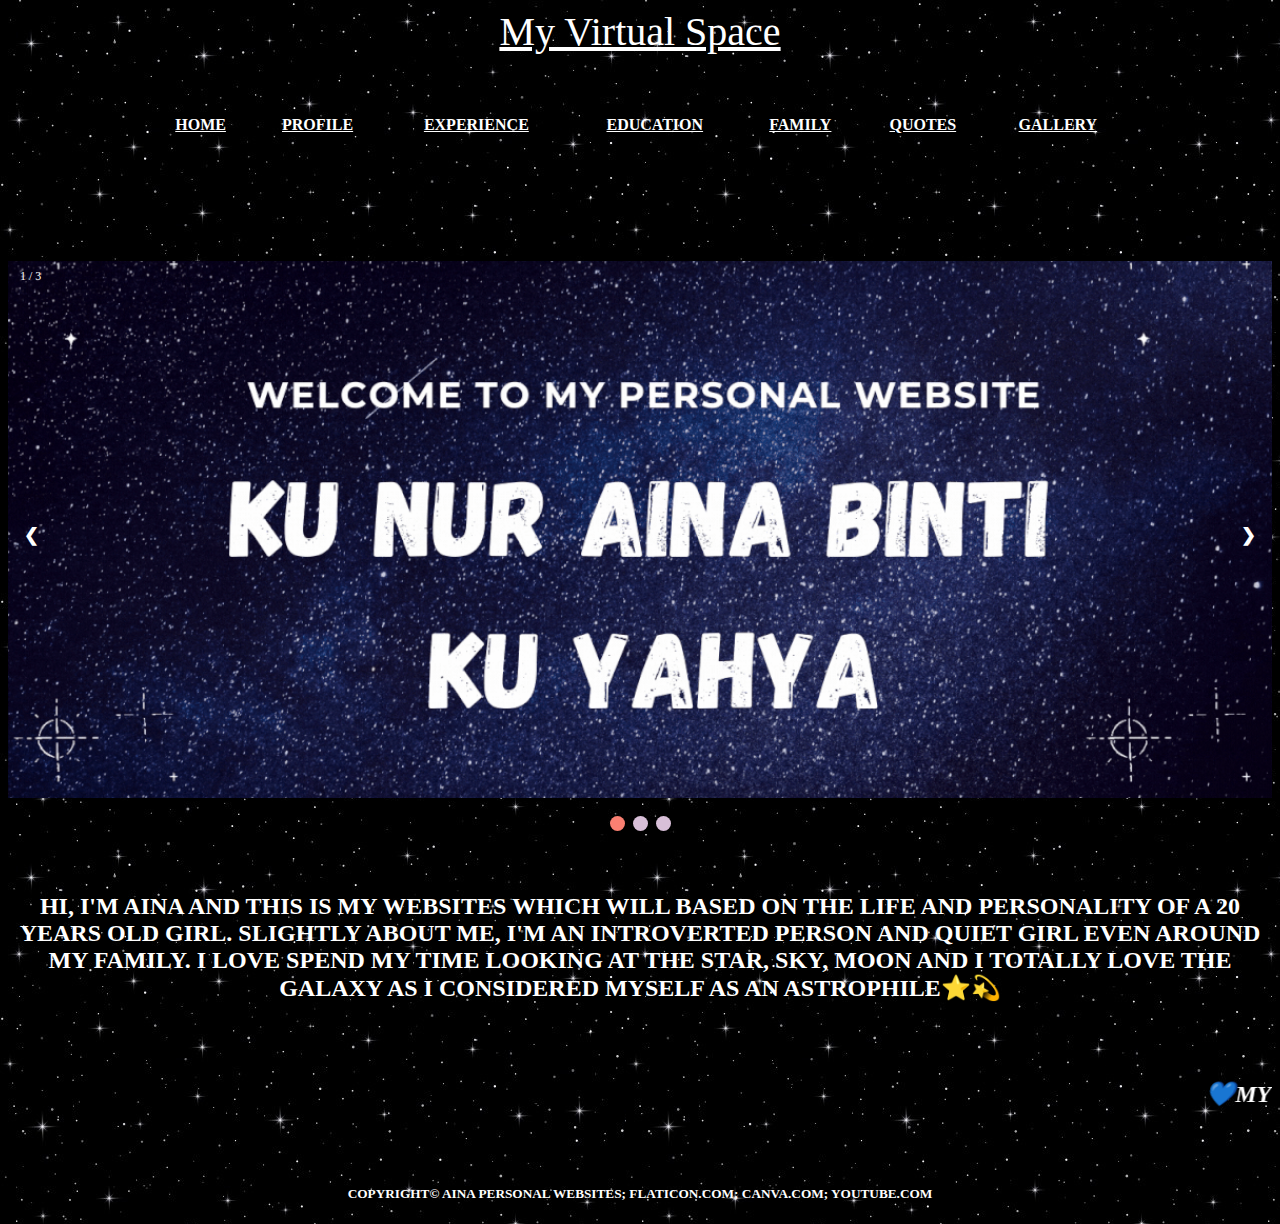
<file: index.html>
<html>
<head>
<link rel="stylesheet" type="text/css" href="mypw.css"/>
<title>HOME</title>
</head>
<body background="images/bg.jpg">
<body link="#FFFFFF" vlink="#D8BFD8" alink="#FA8072">
<p><a href="index.html">My Virtual Space</a></p>
<font face="verdana"><table align="center" cellspacing="20">
<tr>
<th><a href="index.html">HOME</a></th>
<th><a href="profile.html">PROFILE</a></th>
<th><a href="experience.html">EXPERIENCE</a></th>
<th><a href="education.html">EDUCATION</a></th>
<th><a href="family.html">FAMILY</a></th>
<th><a href="quotes.html">QUOTES</a></th>
<th><a href="gallery.html">GALLERY</a></th>
</tr>
</table></font>
<br>
<center><iframe src="http://free.timeanddate.com/clock/i7leky8b/n122/tlmy/fn7/fs16/fcf99/tct/pct/ftb/bas5/bat4/bac90f/pa8/tt0/tw1/tm1/th1/ta1/tb4" frameborder="0" width="180" height="70" allowTransparency="true"></iframe>
</center>
<br>
<meta name="viewport" content="width=device-width, initial-scale=1">
<style>
* {box-sizing: border-box}
.mySlides {display: none}
img {vertical-align: middle;}

/* Slideshow container */
.slideshow-container {
  max-width: 100%;
  position: relative;
  margin: auto;
}

/* Next & previous buttons */
.prev, .next {
  cursor: pointer;
  position: absolute;
  top: 50%;
  width: auto;
  padding: 16px;
  margin-top: -22px;
  color: white;
  font-weight: bold;
  font-size: 18px;
  transition: 0.6s ease;
  border-radius: 0 3px 3px 0;
  user-select: none;
}

/* Position the "next button" to the right */
.next {
  right: 0;
  border-radius: 3px 0 0 3px;
}

/* On hover, add a black background color with a little bit see-through */
.prev:hover, .next:hover {
  background-color: #D8BFD8;
}

/* Caption text */
.text {
  color: #C56738;
  font-size: 15px;
  padding: 8px 12px;
  position: absolute;
  bottom: 8px;
  width: 100%;
  text-align: center;
}

/* Number text (1/3 etc) */
.numbertext {
  color: white;
  font-size: 12px;
  padding: 8px 12px;
  position: absolute;
  top: 0;
}

/* The dots/bullets/indicators */
.dot {
  cursor: pointer;
  height: 15px;
  width: 15px;
  margin: 0 2px;
  background-color: #D8BFD8;
  border-radius: 50%;
  display: inline-block;
  transition: background-color 0.6s ease;
}

.active, .dot:hover {
  background-color: #FA8072;
}

/* Fading animation */
.fade {
  -webkit-animation-name: fade;
  -webkit-animation-duration: 1.5s;
  animation-name: fade;
  animation-duration: 1.5s;
}

@-webkit-keyframes fade {
  from {opacity: .4} 
  to {opacity: 1}
}

@keyframes fade {
  from {opacity: .4} 
  to {opacity: 1}
}

/* On smaller screens, decrease text size */
@media only screen and (max-width: 200px) {
  .prev, .next,.text {font-size: 11px}
}
</style>
</head>
<body>

<div class="slideshow-container">

<div class="mySlides fade">
  <div class="numbertext">1 / 3</div>
  <img src="images/banner1.gif" style="width:100%">
</div>

<div class="mySlides fade">
  <div class="numbertext">2 / 3</div>
  <img src="images/banner2.png" style="width:100%">
</div>

<div class="mySlides fade">
  <div class="numbertext">3 / 3</div>
  <img src="images/banner3.gif" style="width:100%">  
</div>

<a class="prev" onclick="plusSlides(-1)">&#10094;</a>
<a class="next" onclick="plusSlides(1)">&#10095;</a>

</div>
<br>

<div style="text-align:center">
  <span class="dot" onclick="currentSlide(1)"></span> 
  <span class="dot" onclick="currentSlide(2)"></span> 
  <span class="dot" onclick="currentSlide(3)"></span> 

</div>

<script>
var slideIndex = 1;
showSlides(slideIndex);

function plusSlides(n) {
  showSlides(slideIndex += n);
}

function currentSlide(n) {
  showSlides(slideIndex = n);
}

function showSlides(n) {
  var i;
  var slides = document.getElementsByClassName("mySlides");
  var dots = document.getElementsByClassName("dot");
  if (n > slides.length) {slideIndex = 1}    
  if (n < 1) {slideIndex = slides.length}
  for (i = 0; i < slides.length; i++) {
      slides[i].style.display = "none";  
  }
  for (i = 0; i < dots.length; i++) {
      dots[i].className = dots[i].className.replace(" active", "");
  }
  slides[slideIndex-1].style.display = "block";  
  dots[slideIndex-1].className += " active";
}
</script>
<br>
<p><center><h2><font face="comic sans ms">
HI, I'M AINA AND THIS IS MY WEBSITES WHICH WILL BASED ON THE LIFE AND PERSONALITY OF A 20 YEARS OLD GIRL. 
SLIGHTLY ABOUT ME, I'M AN INTROVERTED PERSON AND QUIET GIRL EVEN AROUND MY FAMILY.
I LOVE SPEND MY TIME LOOKING AT THE STAR, SKY, MOON AND I TOTALLY LOVE THE GALAXY AS I CONSIDERED MYSELF AS AN ASTROPHILE⭐💫
</font></h3></center></p>
<br>
<i><b><h2><font face="comic sans ms"><marquee scrolldelay="100" scrollamount="10" behaviour="scroll">💙MY PERSONAL VIRTUAL SPACE💙</marquee></font></h2></b></i>
<br>
<div id="sfc7x54zlq1hle9tfn6ntlzutttrr1xdsef"></div>
<script type="text/javascript" src="https://counter8.stat.ovh/private/counter.js?c=7x54zlq1hle9tfn6ntlzutttrr1xdsef&down=async" async></script>
<noscript><a href="https://www.freecounterstat.com" title="page counters for websites"><img src="https://counter8.stat.ovh/private/freecounterstat.php?c=7x54zlq1hle9tfn6ntlzutttrr1xdsef"
 border="0" title="page counters for websites" alt="page counters for websites"></a></noscript>
<br>
<footer>
  <h5><font color="white"><center>COPYRIGHT© AINA PERSONAL WEBSITES; FLATICON.COM; CANVA.COM; YOUTUBE.COM
</center></font></h5>
</footer>
</body>
</html>
</file>
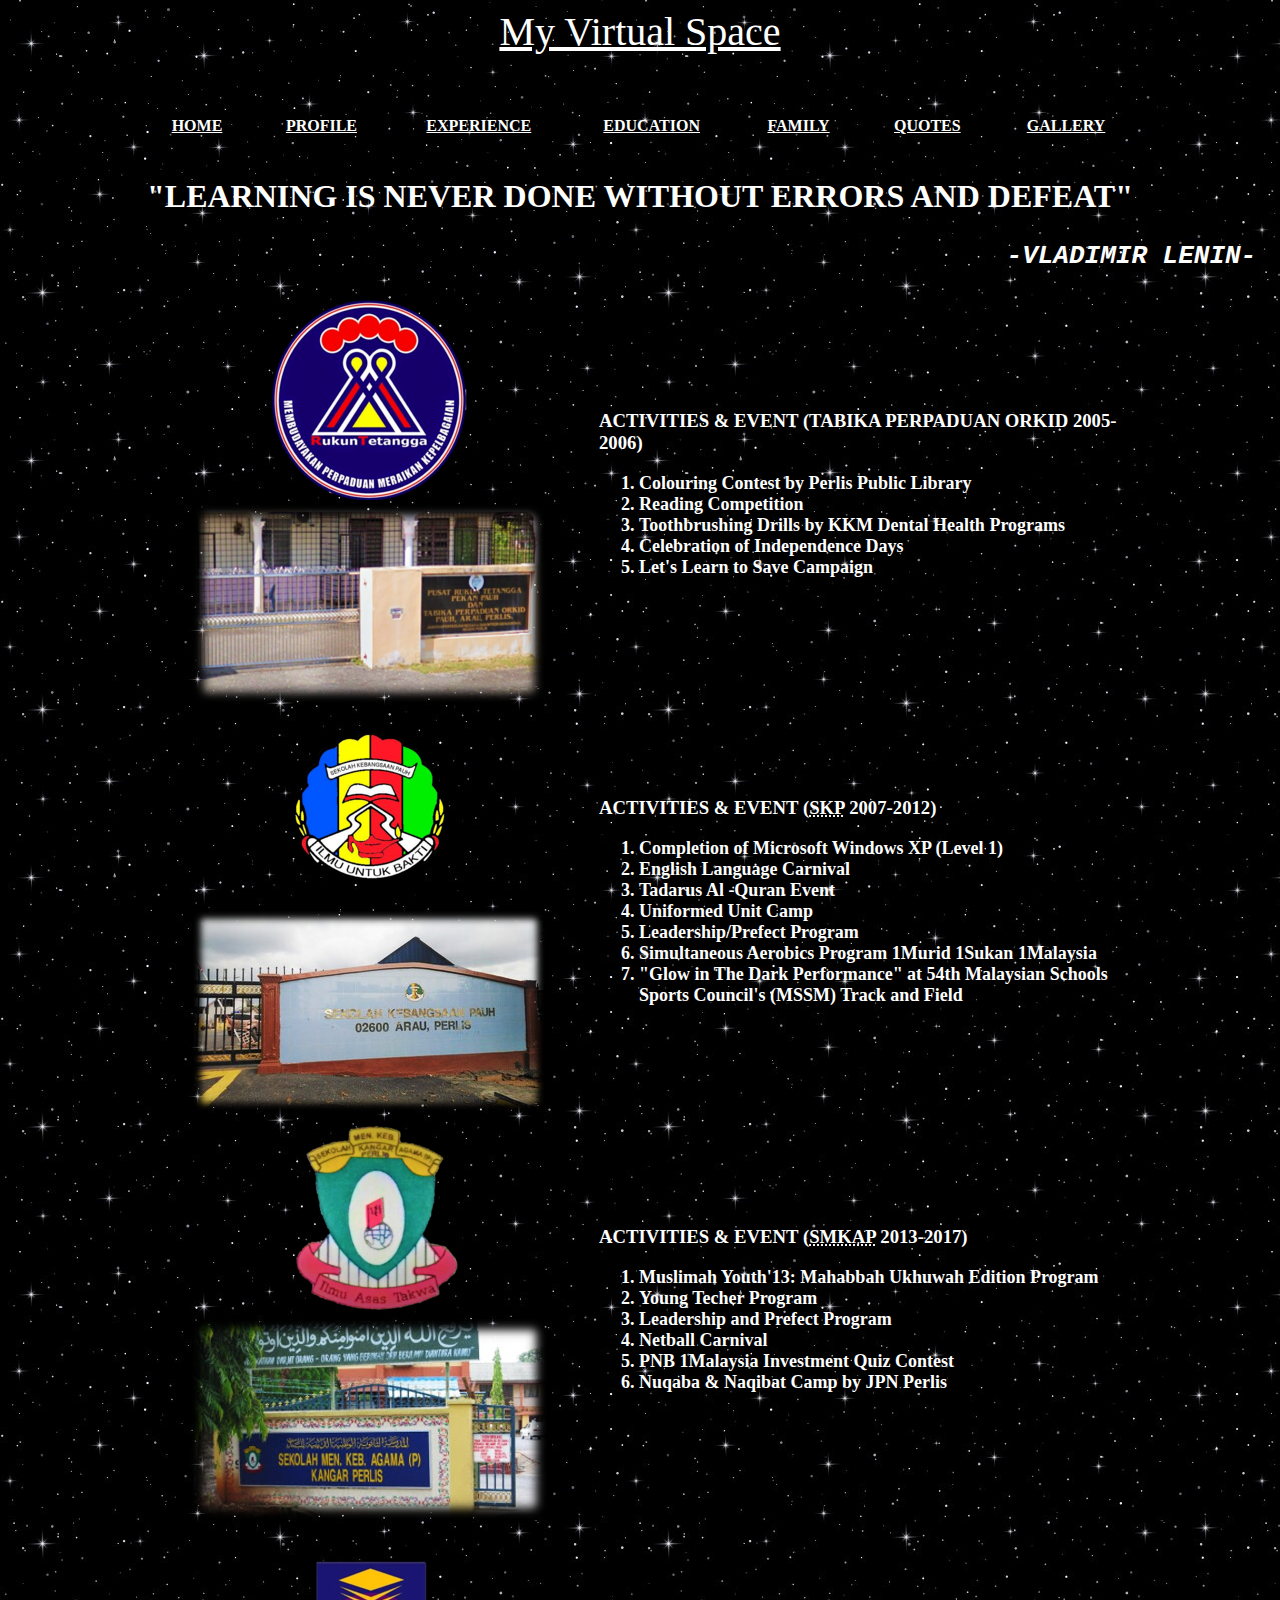
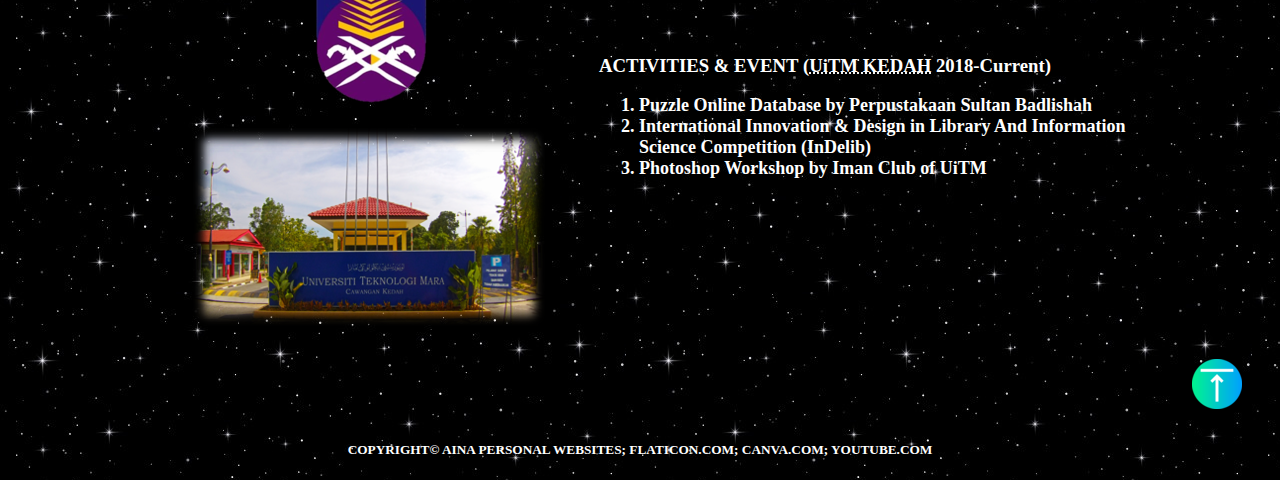
<file: education.html>
<html>
<head>
<link rel="stylesheet" type="text/css" href="mypw.css"/>
<title>EDUCATION</title>
</head>
<body background="images/bg.jpg">
<body link="#FFFFFF" vlink="#D8BFD8" alink="#FA8072">
<a name="top"></a>
<p><a href="index.html">My Virtual Space</a></p>
<font face="verdana">
<table align="center" width="1000" cellpadding="20">
<tr>
<th><a href="index.html">HOME</a></th>
<th><a href="profile.html">PROFILE</a></th>
<th><a href="experience.html">EXPERIENCE</a></th>
<th><a href="education.html">EDUCATION</a></th>
<th><a href="family.html">FAMILY</a></th>
<th><a href="quotes.html">QUOTES</a></th>
<th><a href="gallery.html">GALLERY</a></th>
</tr>
</table></font>
<h1>"LEARNING IS NEVER DONE WITHOUT ERRORS AND DEFEAT"</h1>
<b><i><font size="6" color="white"><pre>                                                                -VLADIMIR LENIN-</pre></font></i><b>
<table align="center" width="1000">
<tr>
<td><center><img src="images/tbk1.png" hspace="50"></td>
<td rowspan="2"><h3>ACTIVITIES & EVENT (TABIKA PERPADUAN ORKID 2005-2006)</h3>
<b><font color="white" size="4">
<ol type="1">
<li>Colouring Contest by Perlis Public Library</li>
<li>Reading Competition</li>
<li>Toothbrushing Drills by KKM Dental Health Programs</li>
<li>Celebration of Independence Days</li>
<li>Let's Learn to Save Campaign</li>
</b></font></ol></td>
</tr>
<tr>
<td><center><img src="images/tbk2.png" hspace="50"></td>
</tr>
<tr>
<td><center><img src="images/skp1.png"></td>
<td rowspan="2"><h3>ACTIVITIES & EVENT (<abbr title="SEKOLAH KEBANGSAAN PAUH">SKP</abbr> 2007-2012)</h3>
<b><font color="white" size="4">
<ol type="1">
<li>Completion of Microsoft Windows XP (Level 1)</li>
<li>English Language Carnival</li>
<li>Tadarus Al -Quran Event</li>
<li>Uniformed Unit Camp</li>
<li>Leadership/Prefect Program</li>
<li>Simultaneous Aerobics Program 1Murid 1Sukan 1Malaysia</li>
<li>"Glow in The Dark Performance" at 54th Malaysian Schools Sports Council's (MSSM) Track and Field</li>
</b></font></ol></td>
</tr>
<tr>
<td><center><img src="images/skp2.png"></td>
</tr>
<tr>
<td><center><img src="images/smk1.png"></td>
<td rowspan="2"><h3>ACTIVITIES & EVENT (<abbr title="Sekolah Menengah Kebangsaan Agama (P)">SMKAP</abbr> 2013-2017)</h3>
<b><font color="white" size="4">
<ol type="1">
<li>Muslimah Youth'13: Mahabbah Ukhuwah Edition Program</li>
<li>Young Techer Program</li>
<li>Leadership and Prefect Program</li>
<li>Netball Carnival</li>
<li>PNB 1Malaysia Investment Quiz Contest</li>
<li>Nuqaba & Naqibat Camp by JPN Perlis</li>
</b></font></ol></td>
</tr>
<tr>
<td><center><img src="images/smk2.png"></td>
</tr>
<tr>
<td><center><img src="images/uitm1.png"></td>
<td rowspan="2"><h3>ACTIVITIES & EVENT (<abbr title="UNIVERSITI TEKNOLOGI MARA KEDAH">UiTM KEDAH</abbr> 2018-Current)</h3>
<b><font color="white" size="4">
<ol type="1">
<li>Puzzle Online Database by Perpustakaan Sultan Badlishah</li>
<li>International Innovation & Design in Library And Information Science Competition (InDelib)</li>
<li>Photoshop Workshop by Iman Club of UiTM</li>
</b></font></ol></td>
</tr>
<tr>
<td><center><img src="images/uitm2.png"></td>
</tr>
</table>
<a href="#top"><img src="images/top.png" align="right" hspace="30" vspace="30"></a>
<br>
<br>
<br>
<br>
<div id="sfc7x54zlq1hle9tfn6ntlzutttrr1xdsef"></div>
<script type="text/javascript" src="https://counter8.stat.ovh/private/counter.js?c=7x54zlq1hle9tfn6ntlzutttrr1xdsef&down=async" async></script>
<noscript><a href="https://www.freecounterstat.com" title="page counters for websites"><img src="https://counter8.stat.ovh/private/freecounterstat.php?c=7x54zlq1hle9tfn6ntlzutttrr1xdsef" 
border="0" title="page counters for websites" alt="page counters for websites"></a></noscript>
<br>
<footer>
  <h5><font color="white"><center>COPYRIGHT© AINA PERSONAL WEBSITES; FLATICON.COM; CANVA.COM; YOUTUBE.COM
</center></font></h5>
</footer>
</body>
</html>
</file>
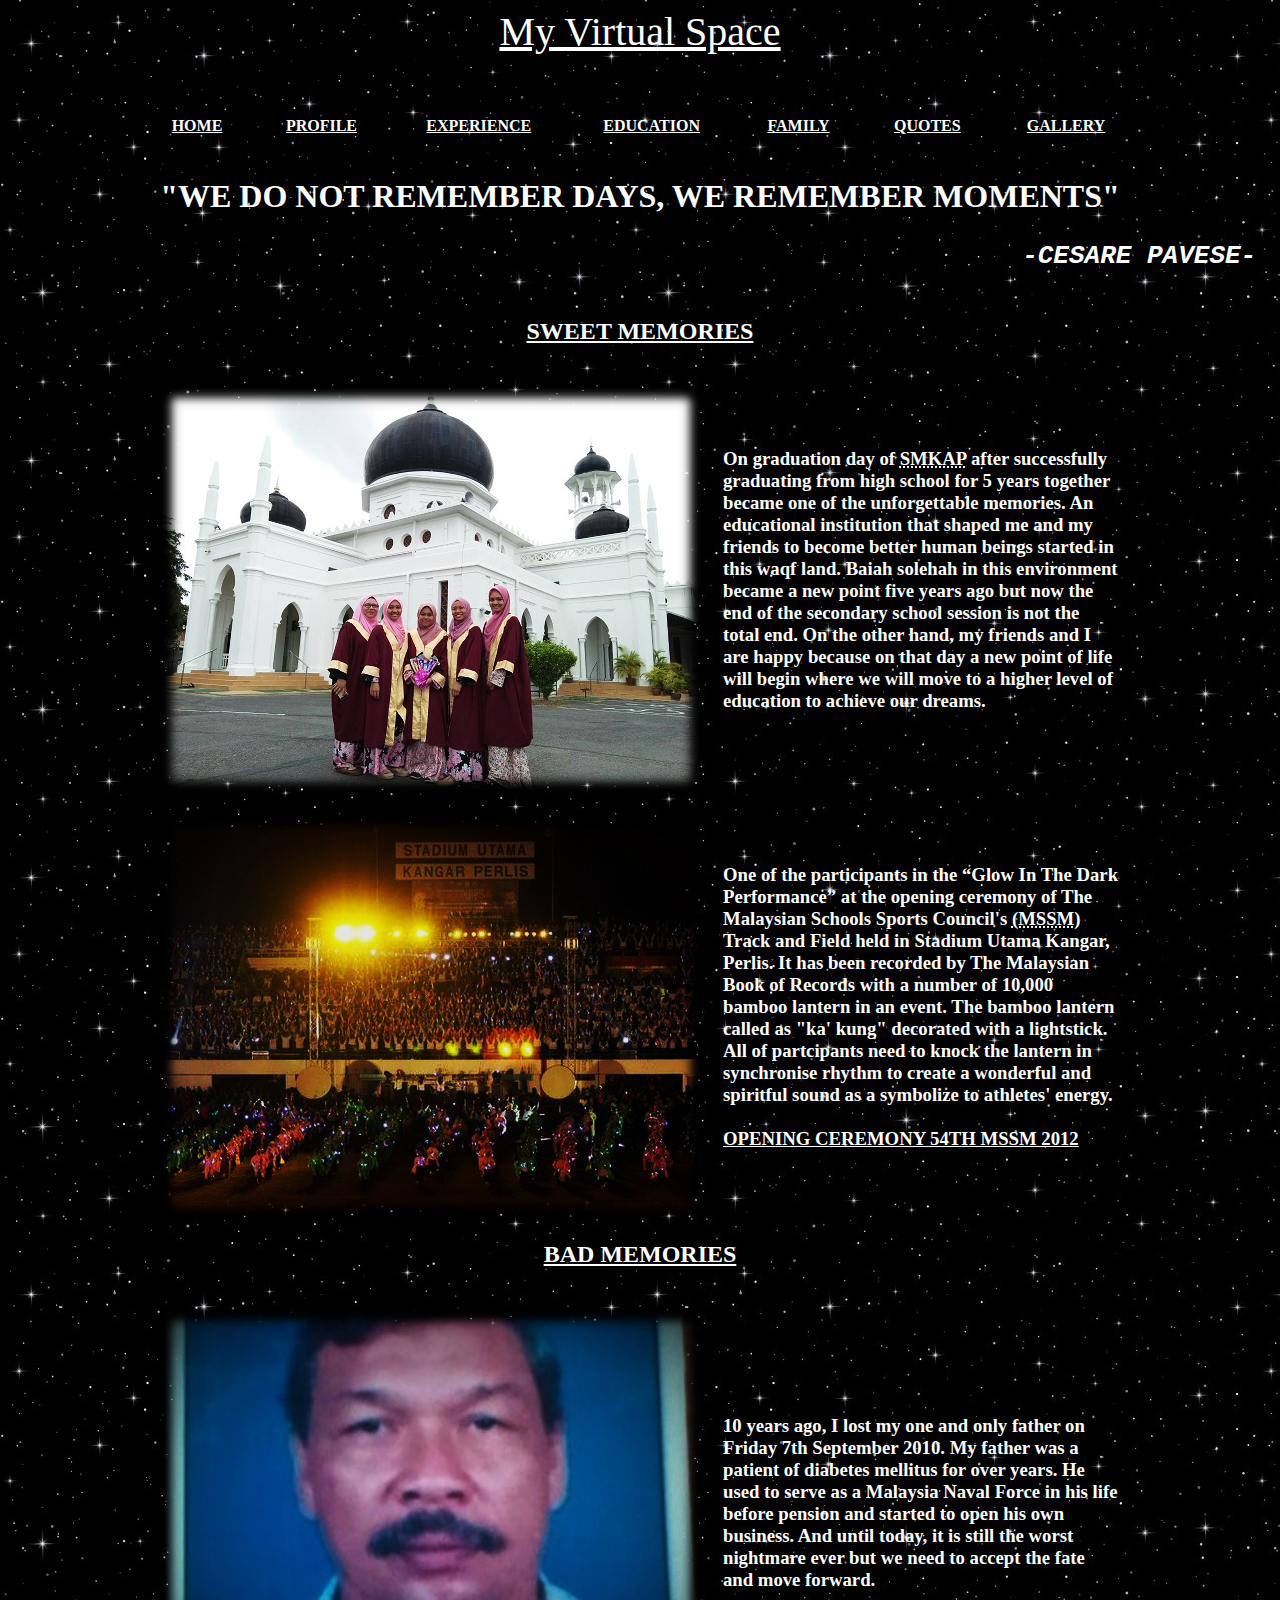
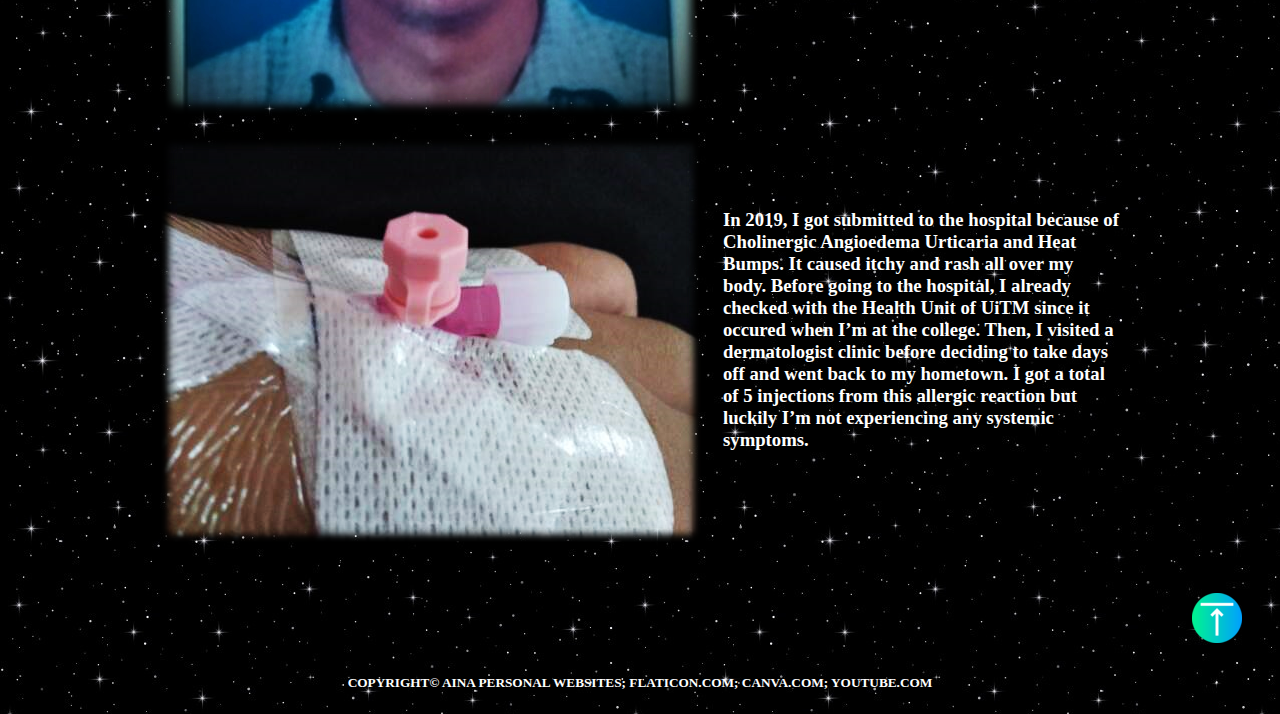
<file: experience.html>
<html>
<head>
<link rel="stylesheet" type="text/css" href="mypw.css"/>
<title>EXPERIENCE</title>
</head>
<body background="images/bg.jpg">
<body link="#FFFFFF" vlink="#D8BFD8" alink="#FA8072">
<a name="top"></a>
<p><a href="index.html">My Virtual Space</a></p>
<font face="verdana"><table align="center" width="1000" cellpadding="20">
<tr>
<th><a href="index.html">HOME</a></th>
<th><a href="profile.html">PROFILE</a></th>
<th><a href="experience.html">EXPERIENCE</a></th>
<th><a href="education.html">EDUCATION</a></th>
<th><a href="family.html">FAMILY</a></th>
<th><a href="quotes.html">QUOTES</a></th>
<th><a href="gallery.html">GALLERY</a></th>
</tr>
</table></font>
<h1> "WE DO NOT REMEMBER DAYS, WE REMEMBER MOMENTS"</h1>
<b><i><font size="6" color="white"><pre>                                                                 -CESARE PAVESE-</pre></font></i><b>
<table align="center" width="1000" cellspacing="20">
<tr>
<td colspan="2" align="center"><font face="comic sans ms"><h2><b><u>SWEET MEMORIES<u></b></h2></font></td>
</tr>
<tr>
<td><img src="images/grad.png"></td>
<td valign="middle"><h3>On graduation day of <abbr title="Sekolah Menengah Kebangsaan Agama (P)">SMKAP</abbr> after successfully graduating from high school for 5 years together became one of the unforgettable memories.
An educational institution that shaped me and my friends to become better human beings started in this waqf land.
Baiah solehah in this environment became a new point five years ago but now the end of the secondary school session is not the total end.
On the other hand, my friends and I are happy because on that day a new point of life will begin where we will move to a higher level of education to achieve our dreams.
</h3></td></tr>
<tr>
<td><img src="images/light.png"></td>
<td valign="middle"><h3>One of the participants in the “Glow In The Dark Performance” at the 
opening ceremony of The Malaysian Schools Sports Council's <abbr title="MAJLIS SUKAN SEKOLAH MALAYSIA">(MSSM)</abbr> Track and Field held in Stadium Utama Kangar, Perlis. 
It has been recorded by The Malaysian Book of Records with a number of 10,000 bamboo lantern in an event. 
The bamboo lantern called as "ka' kung" decorated with a lightstick. All of partcipants need to knock the lantern in synchronise rhythm 
to create a wonderful and spiritful sound as a symbolize to athletes' energy.
<br>
<br>
<a href="https://www.youtube.com/watch?v=oDDeiUAP7aU">OPENING CEREMONY 54TH MSSM 2012</a>
</h3></td></tr>
<tr>
<td colspan="2" align="center"><font face="comic sans ms"><h2><b><u>BAD MEMORIES</u></b></h2></font></td>
<tr>
<td><img src="images/dad.png"></td>
<td valign="middle"><h3>10 years ago, I lost my one and only father on Friday 7th September 2010. My father was a patient of diabetes mellitus for over years.
He used to serve as a Malaysia Naval Force in his life before pension and started to open his own business. 
And until today, it is still the worst nightmare ever but we need to accept the fate and move forward.
</h3></td></tr>
<tr>
<td><img src="images/sick.png"></td>
<td valign="middle"><h3>In 2019, I got submitted to the hospital because of Cholinergic Angioedema Urticaria and Heat Bumps.
It caused itchy and rash all over my body. Before going to the hospital, I already checked with the Health Unit of UiTM since it occured when I’m at the college. 
Then, I visited a dermatologist clinic before deciding to take days off and went back to my hometown. I got a total of 5 injections from this allergic reaction
but luckily I’m not experiencing any systemic symptoms.
</h3></td></tr>
</table>
<a href="#top"><img src="images/top.png" align="right" hspace="30" vspace="30"></a>
<br>
<br>
<br>
<br>
<div id="sfc7x54zlq1hle9tfn6ntlzutttrr1xdsef"></div>
<script type="text/javascript" src="https://counter8.stat.ovh/private/counter.js?c=7x54zlq1hle9tfn6ntlzutttrr1xdsef&down=async" async></script>
<noscript><a href="https://www.freecounterstat.com" title="page counters for websites"><img src="https://counter8.stat.ovh/private/freecounterstat.php?c=7x54zlq1hle9tfn6ntlzutttrr1xdsef" 
border="0" title="page counters for websites" alt="page counters for websites"></a></noscript>
<br>
<footer>
  <h5><font color="white"><center>COPYRIGHT© AINA PERSONAL WEBSITES; FLATICON.COM; CANVA.COM; YOUTUBE.COM
</center></font></h5>
</footer>
</body>
</html>
</file>
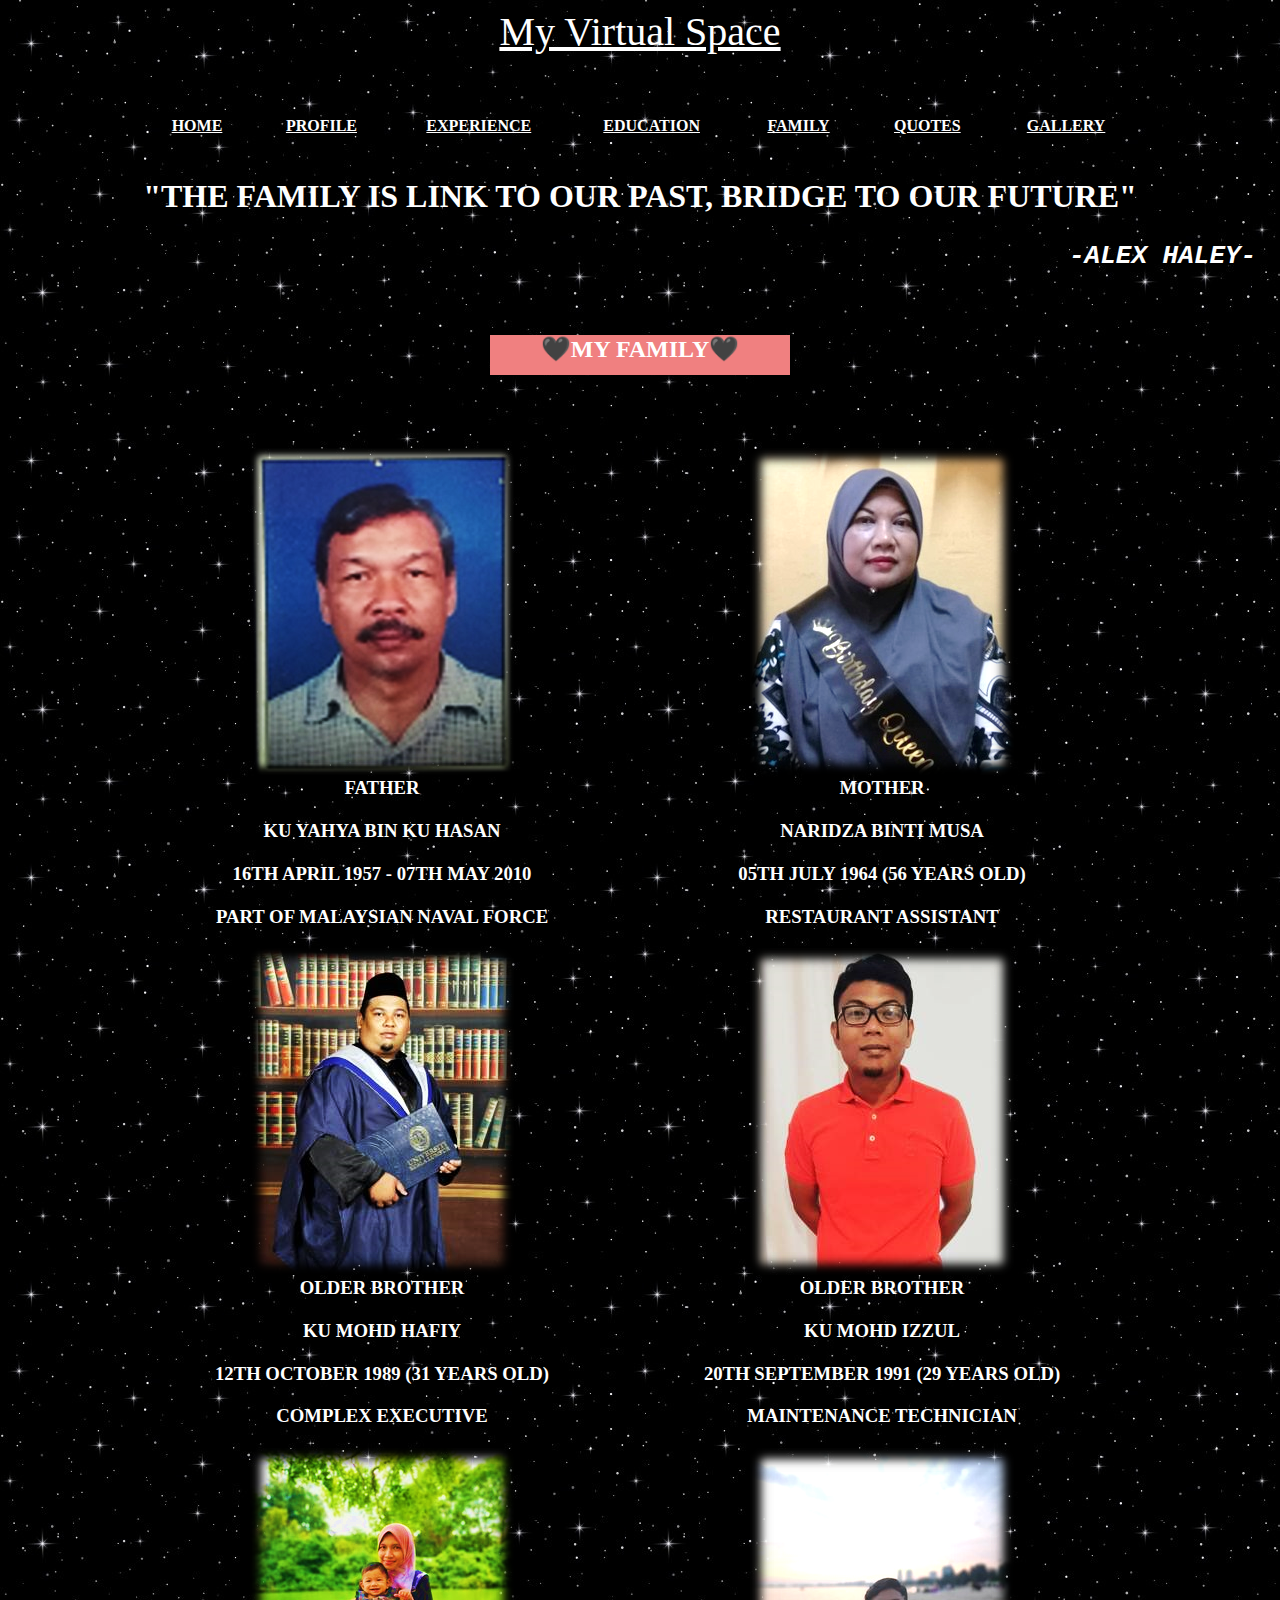
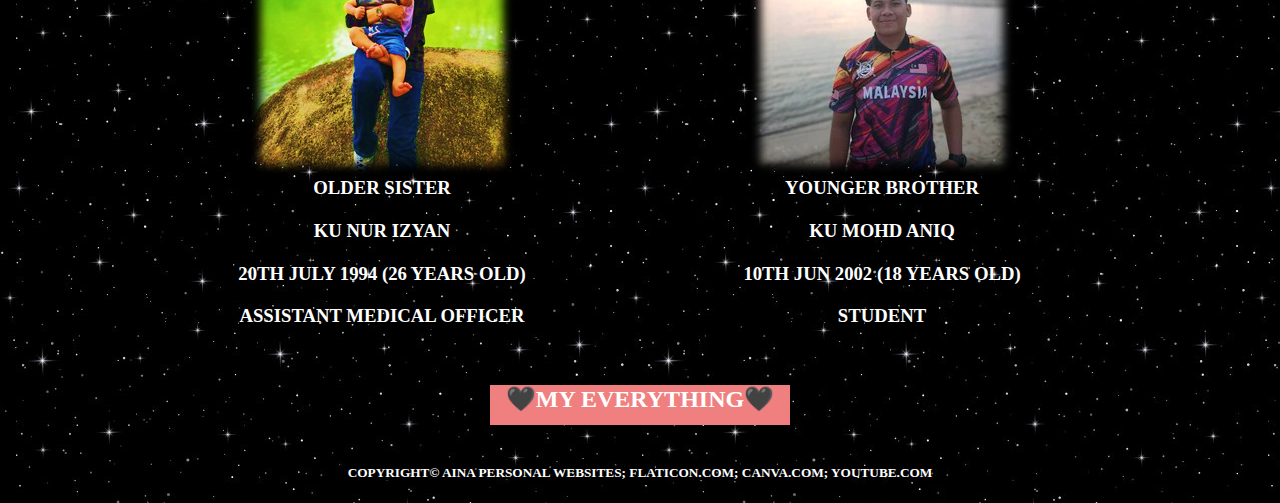
<file: family.html>
<html>
<head>
<link rel="stylesheet" type="text/css" href="mypw.css"/>
<title>FAMILY</title>
</head>
<body background="images/bg.jpg">
<body link="#FFFFFF" vlink="#D8BFD8" alink="#FA8072">
<a name="top"></a>
<p><a href="index.html">My Virtual Space</a></p>
<font face="verdana"><table align="center" width="1000" cellpadding="20">
<tr>
<th><a href="index.html">HOME</a></th>
<th><a href="profile.html">PROFILE</a></th>
<th><a href="experience.html">EXPERIENCE</a></th>
<th><a href="education.html">EDUCATION</a></th>
<th><a href="family.html">FAMILY</a></th>
<th><a href="quotes.html">QUOTES</a></th>
<th><a href="gallery.html">GALLERY</a></th>
</tr>
</table></font>
<h1>"THE FAMILY IS LINK TO OUR PAST, BRIDGE TO OUR FUTURE"</h1>
<b><i><font size="6" color="white"><pre>                                                                    -ALEX HALEY-</pre></font></i><b>
<br>
<center><div><h2>🖤MY FAMILY🖤</h2></div></center>
<style> 
div {
  width:200px;
  height: 40px;
  background-color: #F08080;
  animation-name: example;
  animation-duration: 3s;
}

@keyframes example {
  from {background-color:#DA70D6;}
  to {background-color: #DB7093;}
}
</style>
<table align="center" width="80%" cellspacing="0">
<tr>
<td><center><img src="images/abi.png"></center></td>
<td><center><img src="images/mak.png"></center></td>
</tr>
<tr>
<td><h3><center>FATHER</center></h3></td>
<td><h3><center>MOTHER</center></h3></td>
</tr>
<tr>
<td><h3><center>KU YAHYA BIN KU HASAN</center></h3></td>
<td><h3><center>NARIDZA BINTI MUSA</center></h3></td>
</tr>
<tr>
<td><h3><center>16TH APRIL 1957 - 07TH MAY 2010</center></h3></td>
<td><h3><center>05TH JULY 1964 (56 YEARS OLD)</center></h3></td>
</tr>
<tr>
<td><h3><center>PART OF MALAYSIAN NAVAL FORCE</center></h3></td>
<td><h3><center>RESTAURANT ASSISTANT</center></h3></td>
</tr>
<br>
<br>
<br>
<br>
<tr>
<td><center><img src="images/abg1.png"></center></td>
<td><center><img src="images/abg2.png"></center></td>
</tr>
<tr>
<td><h3><center>OLDER BROTHER</center></h3></td>
<td><h3><center>OLDER BROTHER</center></h3></td>
</tr>
<tr>
<td><h3><center>KU MOHD HAFIY</center></h3></td>
<td><h3><center>KU MOHD IZZUL</center></h3></td>
</tr>
<tr>
<td><h3><center>12TH OCTOBER 1989 (31 YEARS OLD)</center></h3></td>
<td><h3><center>20TH SEPTEMBER 1991 (29 YEARS OLD)</center></h3></td>
</tr>
<tr>
<td><h3><center>COMPLEX EXECUTIVE</center></h3></td>
<td><h3><center>MAINTENANCE TECHNICIAN</center></h3></td>
</tr>
<tr>
<td><center><img src="images/kkk.png"></center></td>
<td><center><img src="images/adk.png"></center></td>
</tr>
<tr>
<td><h3><center>OLDER SISTER</center></h3></td>
<td><h3><center>YOUNGER BROTHER</center></h3></td>
</tr>
<tr>
<td><h3><center>KU NUR IZYAN</center></h3></td>
<td><h3><center>KU MOHD ANIQ</center></h3></td>
</tr>
<tr>
<td><h3><center>20TH JULY 1994 (26 YEARS OLD)</center></h3></td>
<td><h3><center>10TH JUN 2002 (18 YEARS OLD)</center></h3></td>
</tr>
<tr>
<td><h3><center>ASSISTANT MEDICAL OFFICER</center></h3></td>
<td><h3><center>STUDENT</center></h3></td>
</tr>
</table>
<br>
<center><div><h2>🖤MY EVERYTHING🖤</h2></div></center>
<style> 
div {
  width: 300px;
  height: 40px;
  background-color: #F08080;
  animation-name: example;
  animation-duration: 3s;
}

@keyframes example {
  from {background-color:#DA70D6;}
  to {background-color: #DB7093;}
}

<br>
<a href="#top"><img src="images/top.png" align="right" hspace="30" vspace="30"></a>
<br>
<br>
<br>
<br>
<div id="sfc7x54zlq1hle9tfn6ntlzutttrr1xdsef"></div>
<script type="text/javascript" src="https://counter8.stat.ovh/private/counter.js?c=7x54zlq1hle9tfn6ntlzutttrr1xdsef&down=async" async></script>
<noscript><a href="https://www.freecounterstat.com" title="page counters for websites"><img src="https://counter8.stat.ovh/private/freecounterstat.php?c=7x54zlq1hle9tfn6ntlzutttrr1xdsef" 
border="0" title="page counters for websites" alt="page counters for websites"></a></noscript></style>
<br>
<footer>
  <h5><font color="white"><center>COPYRIGHT© AINA PERSONAL WEBSITES; FLATICON.COM; CANVA.COM; YOUTUBE.COM
</center></font></h5>
</footer>
</body>
</html>
</file>
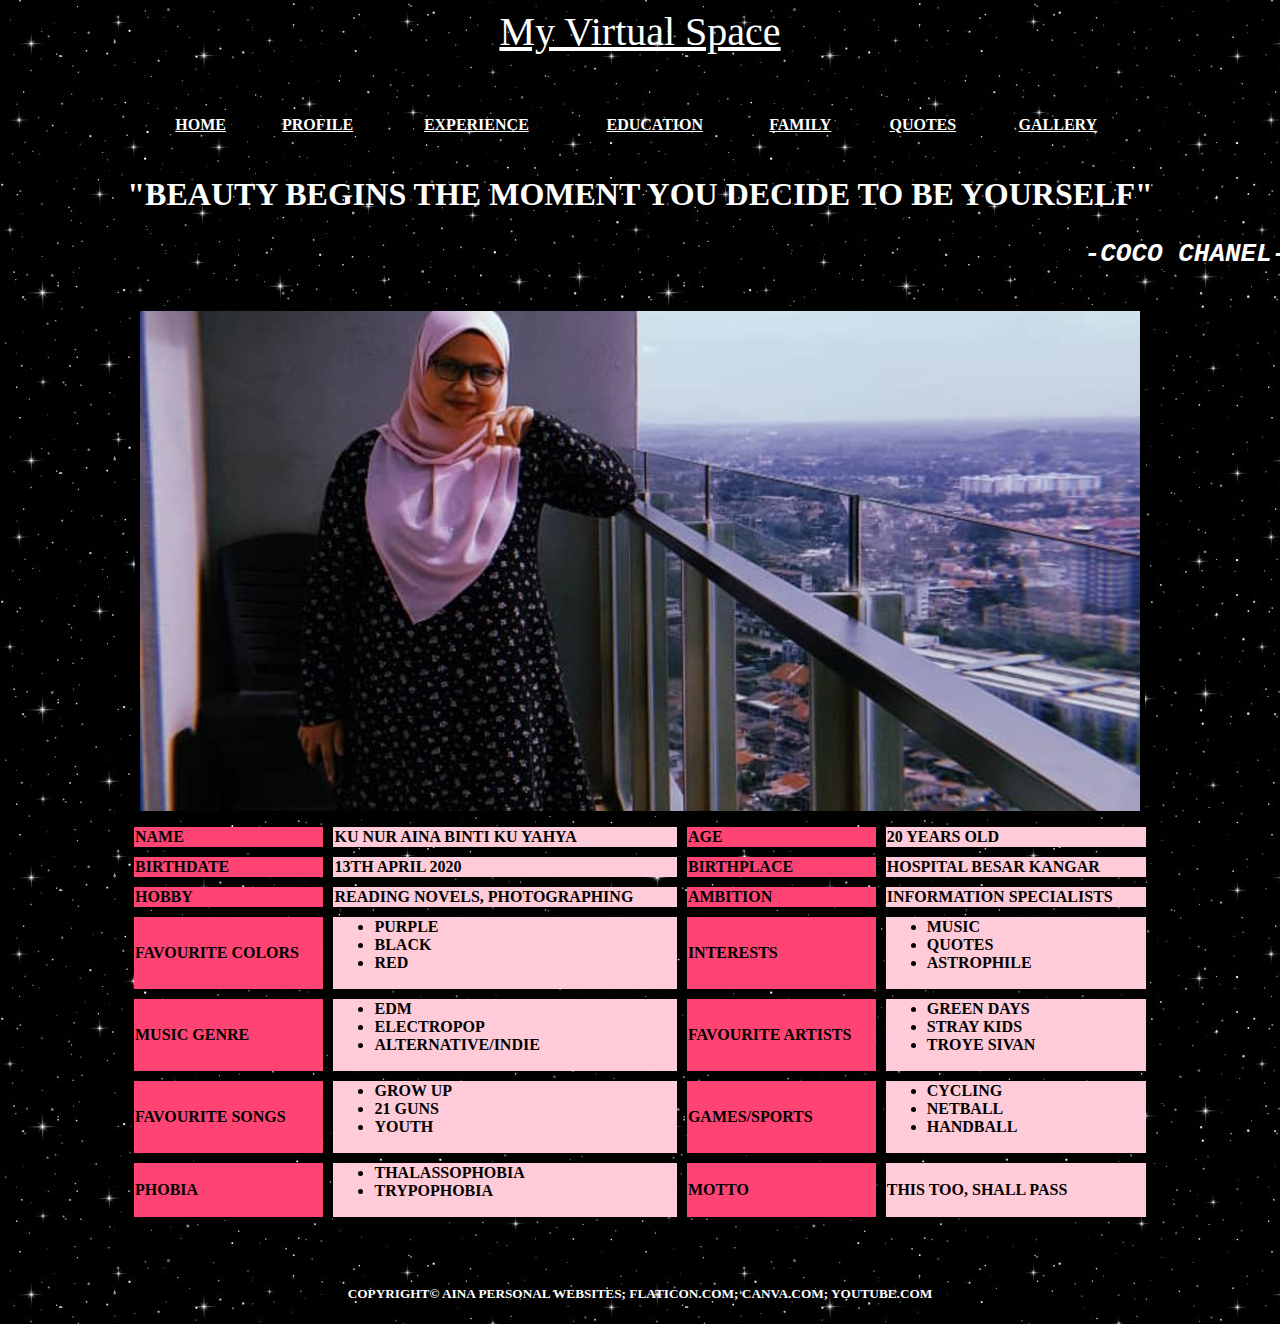
<file: profile.html>
<html>
<head>
<link rel="stylesheet" type="text/css" href="mypw.css"/>
<title>PROFILE</title>
</head>
<body background="images/bg.jpg">
<body link="#FFFFFF" vlink="#D8BFD8" alink="#FA8072">
<p><a href="index.html">My Virtual Space</a></p>
<font face="verdana"><table align="center" cellspacing="20">
<tr>
<th><a href="index.html">HOME</a></th>
<th><a href="profile.html">PROFILE</a></th>
<th><a href="experience.html">EXPERIENCE</a></th>
<th><a href="education.html">EDUCATION</a></th>
<th><a href="family.html">FAMILY</a></th>
<th><a href="quotes.html">QUOTES</a></th>
<th><a href="gallery.html">GALLERY</a></th>
</tr>
</table></font>
<h1>"BEAUTY BEGINS THE MOMENT YOU DECIDE TO BE YOURSELF"</h1>
<b><i><font size="6" color="white"><pre>                                                                     -COCO CHANEL-</pre></font></i><b>
<table align="center" width="1000" cellspacing="10">
<tr>
<td colspan="4"><img src="images/aina1.jpg" border="5"></td>
</tr>
<tr align="left">
<td bgcolor="#FF4474"><b>NAME</b></td>
<td bgcolor="#FFCBD8"><b>KU NUR AINA BINTI KU YAHYA</b></td>
<td bgcolor="#FF4474"><b>AGE</b></td>
<td bgcolor="#FFCBD8"><b>20 YEARS OLD</b></td>
</tr>
<tr align="left">
<td bgcolor="#FF4474"><b>BIRTHDATE</b></td>
<td bgcolor="#FFCBD8"><b>13TH APRIL 2020</b></td>
<td bgcolor="#FF4474"><b>BIRTHPLACE</b></td>
<td bgcolor="#FFCBD8"><b>HOSPITAL BESAR KANGAR</b></td>
</tr>
<tr align="left">
<td bgcolor="#FF4474"><b>HOBBY</b></td>
<td bgcolor="#FFCBD8"><b>READING NOVELS, PHOTOGRAPHING</b></td>
<td bgcolor="#FF4474"><b>AMBITION</b></td>
<td bgcolor="#FFCBD8"><b>INFORMATION SPECIALISTS</b></td>
</tr>
<tr align="left">
<td bgcolor="#FF4474"><b>FAVOURITE COLORS</b></td>
<td bgcolor="#FFCBD8"><b>
<ul type="disc">
<li>PURPLE</li>
<li/>BLACK</li>
<li>RED</li>
</ul>
</b></td>
<td bgcolor="#FF4474"><b>INTERESTS</b></td>
<td bgcolor="#FFCBD8"><b>
<ul type="disc">
<li>MUSIC</li>
<li>QUOTES</li>
<li>ASTROPHILE</li>
</ul>
</b></td>
</tr>
<tr align="left">
<td bgcolor="#FF4474"><b>MUSIC GENRE</b></td>
<td bgcolor="#FFCBD8"><b>
<ul type="disc">
<li>EDM</li>
<li>ELECTROPOP</li>
<li>ALTERNATIVE/INDIE</li>
</ul>
</b></td>
<td bgcolor="#FF4474"><b>FAVOURITE ARTISTS</b></td>
<td bgcolor="#FFCBD8"><b>
<ul type="disc">
<li>GREEN DAYS</li>
<li>STRAY KIDS</li>
<li>TROYE SIVAN</li>
</ul>
</b></td>
</tr>
<tr align="left">
<td bgcolor="#FF4474"><b>FAVOURITE SONGS</b></td>
<td bgcolor="#FFCBD8"><b>
<ul type="disc">
<li>GROW UP</li>
<li>21 GUNS</li>
<li>YOUTH</li>
</ul>
</b></td>
<td bgcolor="#FF4474"><b>GAMES/SPORTS</b></td>
<td bgcolor="#FFCBD8"><b>
<ul type=disc">
<li>CYCLING</li>
<li>NETBALL</li>
<li>HANDBALL</li>
</ul>
</b></td>
</tr>
<tr align="left">
<td bgcolor="#FF4474"><b>PHOBIA</b></td>
<td bgcolor="#FFCBD8"><b>
<ul type="disc">
<li>THALASSOPHOBIA</li>
<li>TRYPOPHOBIA</li>
</ul>
</b></td>
<td bgcolor="#FF4474"><b>MOTTO</b></td>
<td bgcolor="#FFCBD8"><b>THIS TOO, SHALL PASS</b></td>
</tr>
</table>
<br>
<div id="sfc7x54zlq1hle9tfn6ntlzutttrr1xdsef"></div>
<script type="text/javascript" src="https://counter8.stat.ovh/private/counter.js?c=7x54zlq1hle9tfn6ntlzutttrr1xdsef&down=async" async></script>
<noscript><a href="https://www.freecounterstat.com" title="page counters for websites"><img src="https://counter8.stat.ovh/private/freecounterstat.php?c=7x54zlq1hle9tfn6ntlzutttrr1xdsef" 
border="0" title="page counters for websites" alt="page counters for websites"></a></noscript>
<br>
<footer>
  <h5><font color="white"><center>COPYRIGHT© AINA PERSONAL WEBSITES; FLATICON.COM; CANVA.COM; YOUTUBE.COM
</center></font></h5>
</footer>
</body>
</html>
</file>
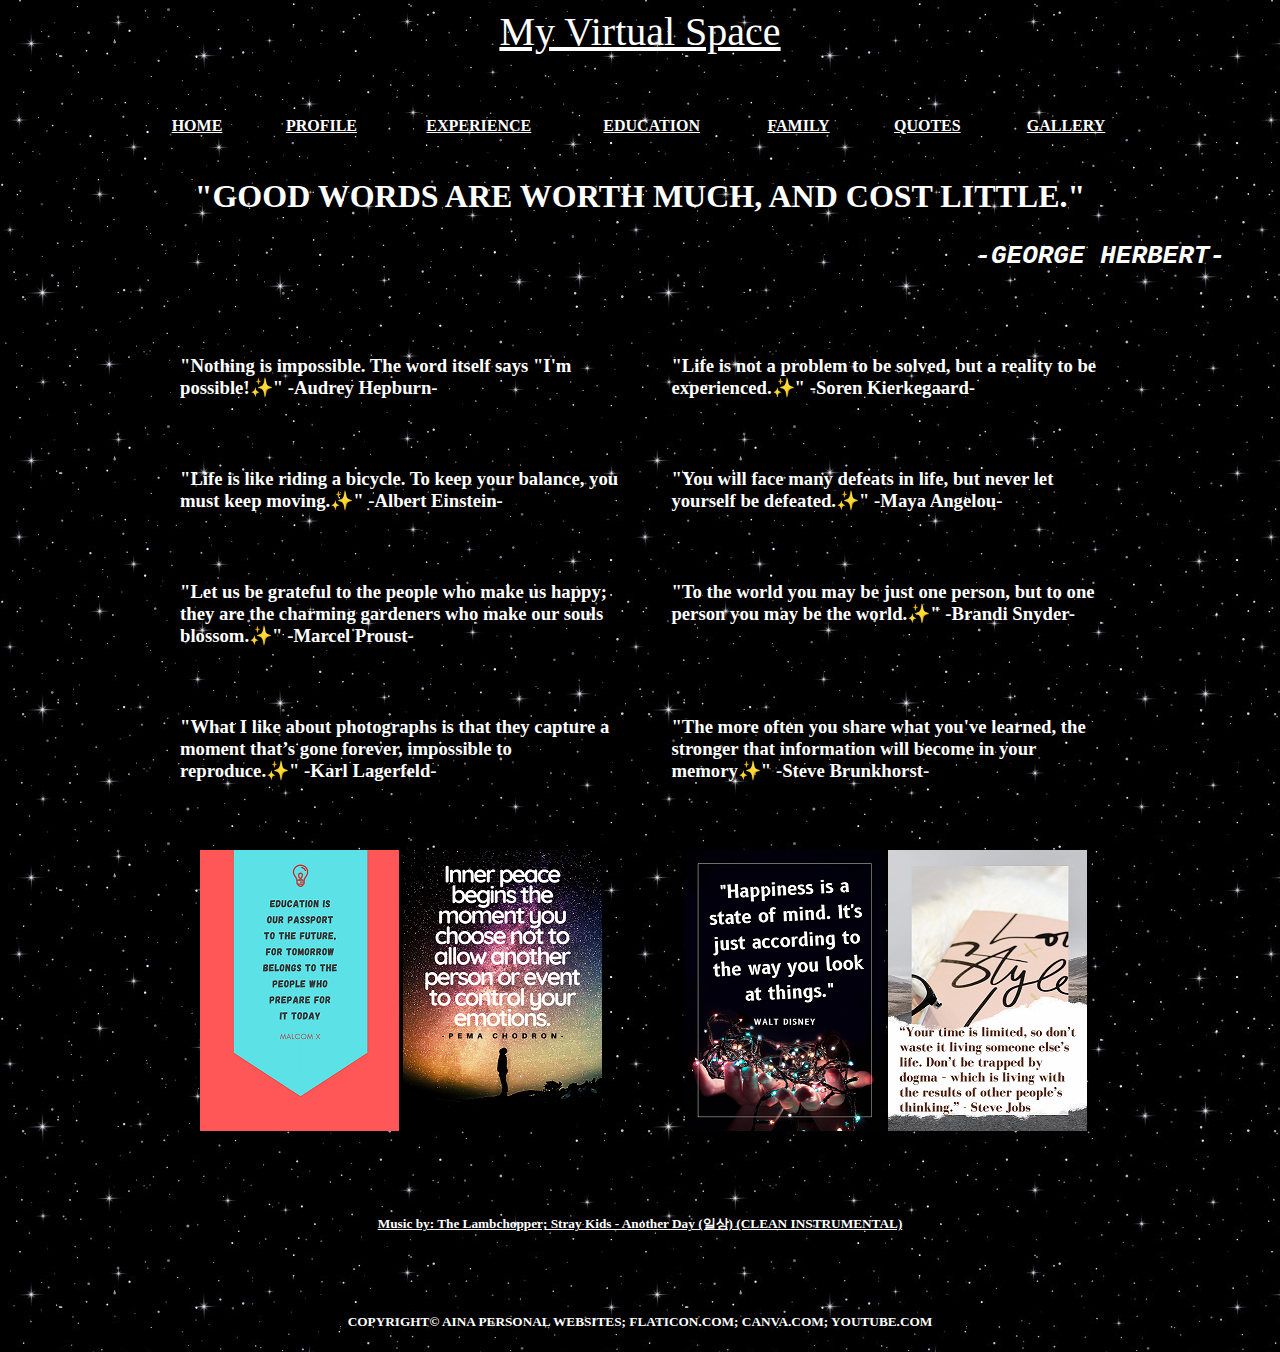
<file: quotes.html>
<html>
<head>
<link rel="stylesheet" type="text/css" href="mypw.css"/>
<title>QUOTES</title>
</head>
<body background="images/bg.jpg">
<body link="#FFFFFF" vlink="#D8BFD8" alink="#FA8072">
<p><a href="index.html">My Virtual Space</a></p>
<font face="verdana"><table align="center" width="1000" cellpadding="20">
<tr>
<th><a href="index.html">HOME</a></th>
<th><a href="profile.html">PROFILE</a></th>
<th><a href="experience.html">EXPERIENCE</a></th>
<th><a href="education.html">EDUCATION</a></th>
<th><a href="family.html">FAMILY</a></th>
<th><a href="quotes.html">QUOTES</a></th>
<th><a href="gallery.html">GALLERY</a></th>
</tr>
</table></font>
<h1>"GOOD WORDS ARE WORTH MUCH, AND COST LITTLE."</h1>
<b><i><font size="6" color="white"><pre>                                                              -GEORGE HERBERT-</pre></font></i><b>
<br>
<table align="center" width="1000" cellspacing="30" cellpadding="10" >
<tr valign="top">
<td><h3>"Nothing is impossible. The word itself says "I'm possible!✨" -Audrey Hepburn-</h3></td>
<td><h3>"Life is not a problem to be solved, but a reality to be experienced.✨" -Soren Kierkegaard-</h3></td>
</tr>
<tr valign="top">
<td><h3>"Life is like riding a bicycle. To keep your balance, you must keep moving.✨" -Albert Einstein-</h3></td>
<td><h3>"You will face many defeats in life, but never let yourself be defeated.✨" -Maya Angelou-</h3></td>
</tr>
<tr valign="top">
<td><h3>"Let us be grateful to the people who make us happy; they are the charming gardeners who make our souls blossom.✨" -Marcel Proust-</h3></td>
<td><h3>"To the world you may be just one person, but to one person you may be the world.✨" -Brandi Snyder-</h3></td>
</tr>
<tr valign="top">
<td><h3>"What I like about photographs is that they capture a moment that’s gone forever, impossible to reproduce.✨" -Karl Lagerfeld-</h3></td>
<td><h3>"The more often you share what you've learned, the stronger that information will become in your memory✨" -Steve Brunkhorst-</h3></td>
</tr>
<tr>
<td><center><img src="images/quo.png"> <img src="images/quo2.png"></center></td>
<td><center><img src="images/quo3.png"> <img src="images/quo4.png"></center></td>
</tr>
</table>
<br>
<h5><font color="white"><center><a href="audio/embed.mp3" autoplay="true" loop="true">Music by: The Lambchopper; Stray Kids - Another Day (일상) (CLEAN INSTRUMENTAL)</a>
</center></font></h5>
<br>
<embed src="audio/embed.mp3" hidden="true" autoplay="true" loop="true"></embed>
<br>
<div id="sfc7x54zlq1hle9tfn6ntlzutttrr1xdsef"></div>
<script type="text/javascript" src="https://counter8.stat.ovh/private/counter.js?c=7x54zlq1hle9tfn6ntlzutttrr1xdsef&down=async" async></script>
<noscript><a href="https://www.freecounterstat.com" title="page counters for websites"><img src="https://counter8.stat.ovh/private/freecounterstat.php?c=7x54zlq1hle9tfn6ntlzutttrr1xdsef" 
border="0" title="page counters for websites" alt="page counters for websites"></a></noscript>
<br>
<footer>
  <h5><font color="white"><center>COPYRIGHT© AINA PERSONAL WEBSITES; FLATICON.COM; CANVA.COM; YOUTUBE.COM
</center></font></h5>
</footer>
</body>
</html>
</file>
<file: mypw.css>
body
{
background-images="images/bg.jpg"
}

p
{
text-align:center;
font-family:"algerian";
font-size:40px
}

h1
{
font-family:"times new roman";
text-align:center;
color:white
}

h2
{
font-family:"comic sans ms";
text-align:center;
color:white
}

h3
{
font-family:"comic sans ms";
text-align:left;
color:white
}

table
{
width:1000;
}
</file>
